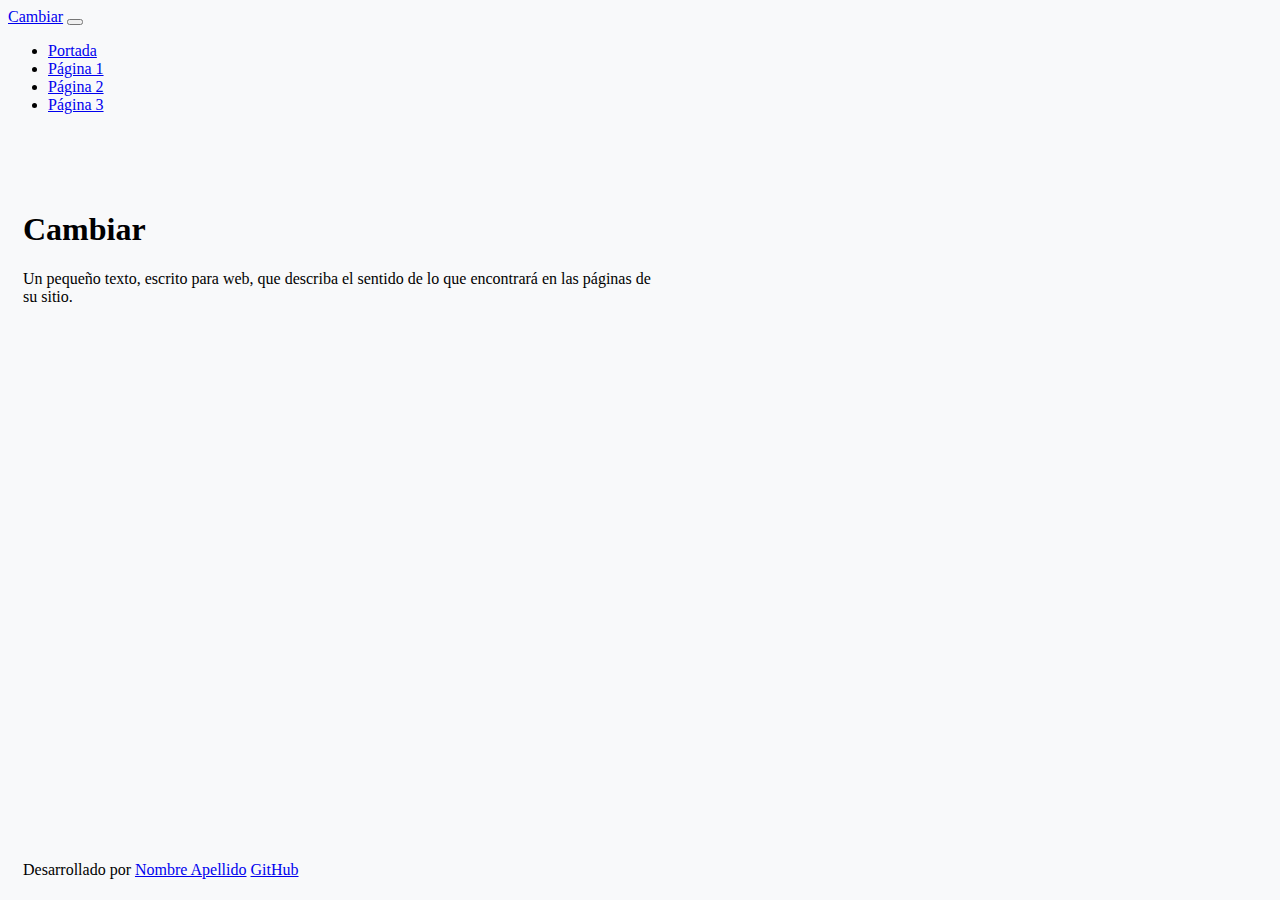
<file: primera-alternativa/index.html>
<!doctype html>
<html lang="es">
  <head>
    <meta charset="utf-8">
    <meta name="viewport" content="width=device-width, initial-scale=1, shrink-to-fit=no">
    <meta name="author" content="…">
    <meta name="description" content="…">
    <meta name="keywords" content="…, …, …">    
    <link rel="stylesheet" href="https://stackpath.bootstrapcdn.com/bootstrap/4.1.0/css/bootstrap.min.css" integrity="sha384-9gVQ4dYFwwWSjIDZnLEWnxCjeSWFphJiwGPXr1jddIhOegiu1FwO5qRGvFXOdJZ4" crossorigin="anonymous">
    <link rel="stylesheet" href="style.css">
    <title>Cambiar</title>
  </head>
  <body>
    <header>
      <nav class="navbar navbar-expand-md navbar-light fixed-top bg-light">
        <div class="container">
        <a class="navbar-brand" href="index.html">Cambiar</a>
        <button class="navbar-toggler" type="button" data-toggle="collapse" data-target="#navbarCollapse" aria-controls="navbarCollapse" aria-expanded="false" aria-label="Toggle navigation">
          <span class="navbar-toggler-icon"></span>
        </button>
        <div class="collapse navbar-collapse" id="navbarCollapse">
          <ul class="navbar-nav ml-auto">
            <li class="nav-item active">
              <a class="nav-link" href="index.html">Portada</a>
            </li>
            <li class="nav-item">
              <a class="nav-link" href="page-1.html">Página 1</a>
            </li>
            <li class="nav-item">
              <a class="nav-link" href="page-2.html">Página 2</a>
            </li>
            <li class="nav-item">
              <a class="nav-link" href="page-3.html">Página 3</a>
            </li>
          </ul>
        </div>
      </div>
      </nav>
    </header>
    <main class="container">
      <h1 class="mt-5">Cambiar</h1>
      <p class="lead">Un pequeño texto, escrito para web, que describa el sentido de lo que encontrará en las páginas de su sitio.</p>
    </main>
    <footer class="footer">
      <div class="container small">
        Desarrollado por <a href="mailto:mail@mail.com">Nombre Apellido</a> <span class="float-right"><a href="http://…">GitHub</a></span>
      </div>
    </footer>
    <!-- Bootstrap-->
	<script src="https://code.jquery.com/jquery-3.3.1.slim.min.js" integrity="sha384-q8i/X+965DzO0rT7abK41JStQIAqVgRVzpbzo5smXKp4YfRvH+8abtTE1Pi6jizo" crossorigin="anonymous"></script>
	<script src="https://cdnjs.cloudflare.com/ajax/libs/popper.js/1.14.0/umd/popper.min.js" integrity="sha384-cs/chFZiN24E4KMATLdqdvsezGxaGsi4hLGOzlXwp5UZB1LY//20VyM2taTB4QvJ" crossorigin="anonymous"></script>
	<script src="https://stackpath.bootstrapcdn.com/bootstrap/4.1.0/js/bootstrap.min.js" integrity="sha384-uefMccjFJAIv6A+rW+L4AHf99KvxDjWSu1z9VI8SKNVmz4sk7buKt/6v9KI65qnm" crossorigin="anonymous"></script>
  </body>
</html>
</file>
<file: primera-alternativa/style.css>
/* Esta es la partida, avancen un poco más */

html {
  position: relative;
  height: 100%;
}

body {
  margin-bottom: 60px;
  background: #F8F9FA;  
}

.footer {
  position: absolute;
  bottom: 0;
  width: 100%;
  height: 60px;
  line-height: 60px;
}

body > .container {
  padding: 60px 15px 0;
}

.footer > .container {
  padding-right: 15px;
  padding-left: 15px;
}

.lead{
  max-width: 40rem;
}
</file>
